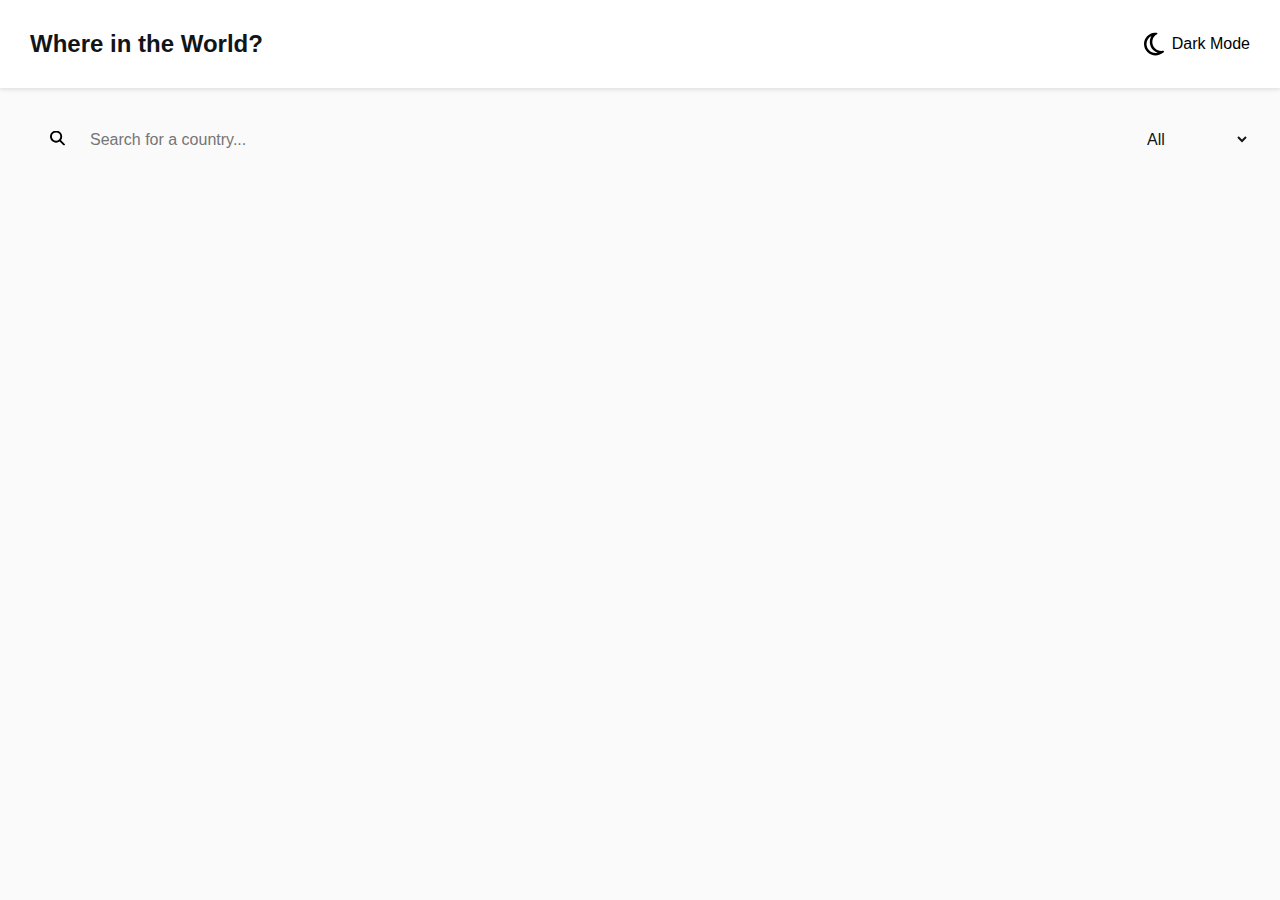
<file: index.html>
<!DOCTYPE html>
<html lang="en">
<head>
    <meta charset="UTF-8">
    <meta name="viewport" content="width=device-width, initial-scale=1.0">
    <title>Country Explorer</title>
    <link rel="stylesheet" href="./index.css">
</head>
<body class="">
    <header class="header">
        <h1 class="header__title">Where in the World?</h1>
    <button class="header__theme-toggle-btn" id="theme-toggle-btn">
        <img src="./assets/crescent-icon.svg" alt="Crescent Icon">
        Dark Mode
    </button>
    </header>
    <main>
        <div class="search-filter">
            <div class="search-icon">
                <img src="./assets/search-icon.svg" alt="Search Icon">
            </div>
            <input type="text" class="search-filter__input" id="search-input" placeholder="Search for a country...">
            <select class="search-filter__select" id="region-select">
                <option value="all">All</option>
                <option value="Africa">Africa</option>
                <option value="Americas">Americas</option>
                <option value="Asia">Asia</option>
                <option value="Europe">Europe</option>
                <option value="Oceania">Oceania</option>
            </select>
        </div>
        <div class="country-cards" id="country-cards-container"></div>
    </main>

    <script src="./index.js"></script>
</body>
</html>
</file>
<file: index.css>
/* Existing styles for main page */
* {
    box-sizing: border-box;
    margin: 0;
    padding: 0;
}

body {
    font-family: 'Nunito Sans', sans-serif;
    background-color: var(--bg-color);
    color: var(--text-color);
    transition: background-color 0.3s ease, color 0.3s ease;
}

.header {
    padding: 30px;
    display: flex;
    justify-content: space-between;
    align-items: center;
    background-color: var(--header-bg-color);
    box-shadow: 0 2px 4px rgba(0, 0, 0, 0.1);
}

.header__title {
    font-size: 24px;
    font-weight: 800;
}

.header__theme-toggle-btn {
    display: flex;
    align-items: center;
    background-color: transparent;
    border: none;
    cursor: pointer;
    font-size: 16px;
}

.header__theme-toggle-btn img {
    margin-right: 8px;
    width: 20px;
}

main {
    padding: 30px;
}

.search-filter {
    display: flex;
    justify-content: space-between;
    align-items: center;
    margin-bottom: 30px;
    position: relative;
}

.search-filter__input {
    padding: 12px 20px;
    padding-left: 60px; /* Adjust to make space for the icon */
    border: none;
    border-radius: 5px;
    font-size: 16px;
    width: 300px;
    background: var(--input-bg-color);
    color: var(--text-color);
}

.search-icon {
    position: absolute;
    width: 15px;
    top: 50%;
    left: 20px; /* Adjust as necessary */
    transform: translateY(-50%);
    pointer-events: none; /* Prevent the icon from blocking input clicks */
}

.search-filter__select {
    padding: 12px 20px;
    border: none;
    border-radius: 5px;
    font-size: 16px;
    background-color: var(--input-bg-color);
    color: var(--text-color);
}

.country-cards {
    display: grid;
    grid-template-columns: repeat(auto-fill, minmax(250px, 1fr));
    gap: 30px;
}

.card {
    border-radius: 5px;
    overflow: hidden;
    box-shadow: 0 0 10px rgba(0, 0, 0, 0.1);
    background-color: var(--element-bg-color);
}

.card img {
    width: 100%;
    height: 150px;
    object-fit: cover;
}

.card-content {
    padding: 20px;
}

.card h2 {
    font-size: 18px;
    margin-bottom: 10px;
}

.card p {
    font-size: 16px;
    margin-bottom: 5px;
}

@media (max-width: 768px) {
    .header {
        padding: 20px;
    }

    .header__title {
        font-size: 20px;
    }

    main {
        padding: 20px;
    }

    .search-filter {
        flex-direction: column;
    }

    .search-filter__input, .search-filter__select {
        width: 100%;
        margin-bottom: 10px;
    }

    .country-cards {
        grid-template-columns: repeat(auto-fill, minmax(200px, 1fr));
    }

    .card img {
        height: 120px;
    }

    .card-content {
        padding: 15px;
    }

    .card h2 {
        font-size: 16px;
    }

    .card p {
        font-size: 14px;
    }
}

/* Dark Mode */
:root {
    --bg-color: hsl(207, 26%, 17%);
    --text-color: hsl(0, 0%, 100%);
    --header-bg-color: hsl(209, 23%, 22%);
    --input-bg-color: hsl(209, 23%, 25%);
    --element-bg-color: hsl(209, 23%, 25%);
    --border-bg-color:hsl(200, 15%, 8%);
}

body.dark-mode {
    --bg-color: hsl(207, 26%, 17%);
    --text-color: hsl(0, 0%, 100%);
    --header-bg-color: hsl(209, 23%, 22%);
    --input-bg-color: hsl(209, 23%, 25%);
    --element-bg-color: hsl(209, 23%, 25%);
    --border-bg-color:hsl(200, 15%, 8%)

}

/* Light Mode */
:root {
    --bg-color: hsl(0, 0%, 98%);
    --text-color: hsl(200, 15%, 8%);
    --header-bg-color: hsl(0, 0%, 100%);
    --input-bg-color: hsl(0, 0%, 98%);
    --element-bg-color: hsl(0, 0%, 100%);
    --border-bg-color:hsl(0, 0%, 98%);
}

body.light-mode {
    --bg-color: hsl(0, 0%, 98%);
    --text-color: hsl(200, 15%, 8%);
    --header-bg-color: hsl(0, 0%, 100%);
    --input-bg-color: hsl(0, 0%, 98%);
    --element-bg-color: hsl(0, 0%, 100%);
    --border-bg-color:hsl(0, 0%, 98%);

}

/* New styles for country detail page */
.back-button {
    display: inline-flex;
    align-items: center;
    padding: 10px 20px;
    margin: 20px;
    background-color: var(--element-bg-color);
    color: var(--text-color);
    border: none;
    box-shadow: 0 2px 5px rgba(0, 0, 0, 0.1);
    cursor: pointer;
    width: min-content;
}
.back-button:hover{
    background-color: rgb(66, 63, 63);
}

.back-button img {
    margin-right: 8px;
    width: 30px;
}

#country-details {
    display: grid;
    grid-template-columns: 2fr 1fr 1fr;
    gap: 7em;
    padding: 20px;
    /* background-color: var(--element-bg-color); */
    color: var(--text-color);
    box-shadow: 0 2px 5px rgba(0, 0, 0, 0.1);
    margin-top: 5em;
    /* height: ; */
}

#country-details img {
    width: 100%;
    max-width: 100%;
    display: block;
}

#country-details h2 {
    margin-top: 0;
}

#country-details p {
    margin: 10px 0;
}

/* Adjust column layout for country details */
.country-details-column-1 {
    grid-column: 1;
}

.country-details-column-2 {
    grid-column: 2 / 4;
    display: flex;
    flex-direction: column;
    justify-content: space-between;
}

.country-details-column-2 .details-group-2,
.country-details-column-2 .details-group-3 {
    display: flex;
    flex-direction: column;
}

.details-group-2 {
    flex: 1;
}

.details-group-3 {
    flex: 1;
}

/* Style for border country buttons */
.border-country-button {
    display: inline-block;
    margin: 10px;
    padding: 8px 16px;
    /* background-color: var(--border-bg-color); */
    background-color: var(--element-bg-color);

    color: var(--text-color);
    border: none;
    border-radius: 5px;
    cursor: pointer;
}
.border-country-button:hover{
    background-color: rgb(79, 77, 77);

}

@media (max-width: 768px) {
    /* Adjustments for mobile view */
    .back-button {
        margin: 10px;
    }

    #country-details {
        grid-template-columns: 1fr;
    }

    .country-details-column-1,
    .country-details-column-2 {
        grid-column: auto;
    }

    .country-details-column-2 {
        display: flex;
        flex-direction: column;
    }

    .details-group-2,
    .details-group-3 {
        margin-bottom: 20px;
    }

    .border-country-button {
        margin: 10px;
    }

    #border-countries {
        display: flex;
        flex-wrap: wrap;
        gap: 10px;
        justify-content: space-between;
    }
}
</file>
